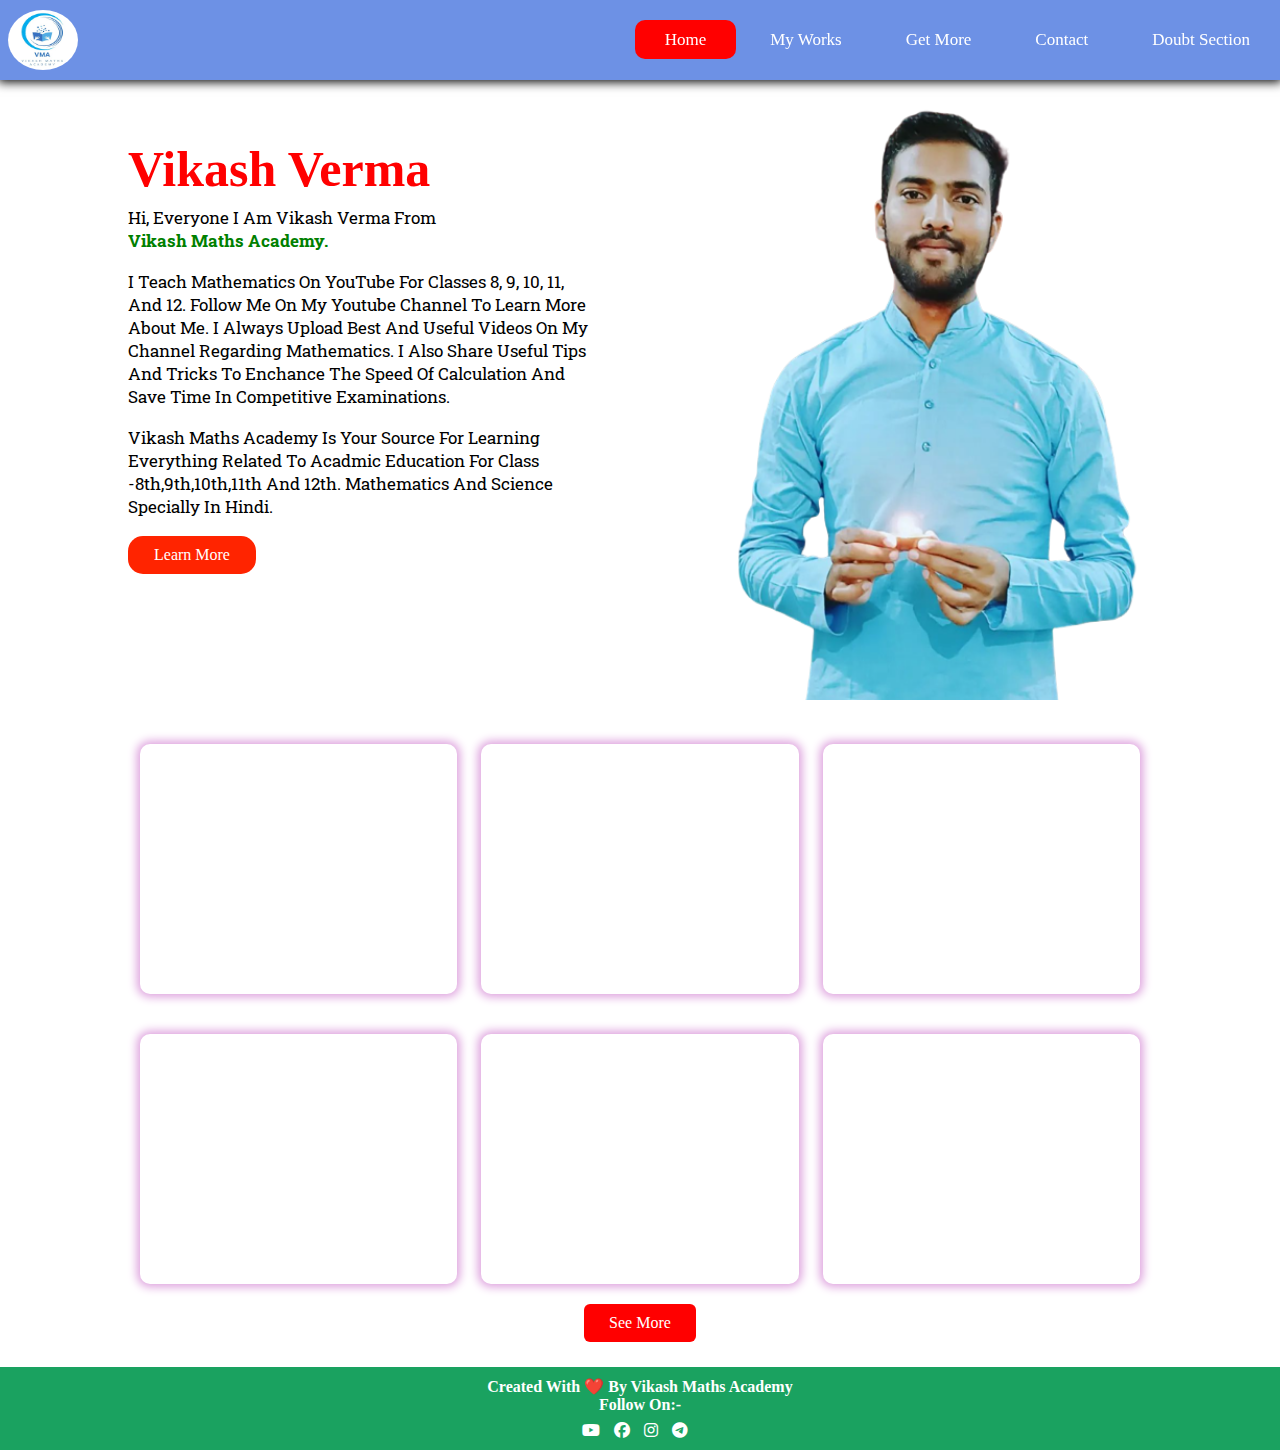
<file: index.html>
<!DOCTYPE html>
<html lang="en">
<head>
    <meta charset="UTF-8">
    <meta name="viewport" content="width=device-width, initial-scale=1.0">
    <title>Vikash Maths Academy - Vikash Verma</title>
    <link rel="stylesheet" href="style.css">
    <link rel="preconnect" href="https://fonts.googleapis.com">
    <link rel="preconnect" href="https://fonts.gstatic.com" crossorigin>
    <link href="https://fonts.googleapis.com/css2?family=Agbalumo&family=Oswald:wght@300;400&family=Roboto+Slab:wght@400;500&family=Roboto:wght@400;500&family=Young+Serif&display=swap" rel="stylesheet">
    <link rel="stylesheet" href="https://cdnjs.cloudflare.com/ajax/libs/font-awesome/6.4.2/css/all.min.css">
    <link rel="stylesheet" href="responsive.css">
</head>
<body onload="myfunction()">

<!-- -------------------------Preloader----------------------- -->
    <div id="loading"></div>
<!-- --------------------------nav bar----------------- -->

<nav>
    <img src="main_logo.jpg" alt="Logo">
    <div class="navbar" id="navbar">
        <i class="fa-solid fa-xmark" onclick="hideMenu()"></i>
        <ul>
            <li class="active"><a href="index.html">Home</a></li>
            <li><a href="mywork.html">My Works</a></li>
            <li><a href="getmore.html">Get More</a></li>
            <li><a href="contact.html">Contact</a></li>
            <li><a href="Doubt-section.html">Doubt Section</a></li>
        </ul>
    </div>
    <i class="fa-solid fa-bars" onclick="showMenu()"></i>
</nav>

<!-- -----------------------------Hero Section------------------------ -->

<section>
<div class="hero">
    <div class="side_containers">
        <h1>Vikash Verma</h1>
        <p>
            Hi, Everyone I am vikash verma from <br> <span class="channel">vikash maths academy.</span>
        </p><br>
        <p>
            I teach mathematics on YouTube for classes 8, 9, 10, 11, and 12.
            Follow me on my youtube channel to learn more about me.
            I always upload best and useful videos on my channel regarding
            mathematics. i also share useful tips and tricks to enchance the speed
            of calculation and save time in competitive examinations.
        </p><br>
        <p>
            Vikash Maths Academy is your source for learning everything related to acadmic education for class -8th,9th,10th,11th and 12th.
            Mathematics and Science specially in Hindi.
        </p>
        <a href="https://youtube.com/@VIKASHMATHSACADEMY?si=wjE9bf04WUM3ZxxC">Learn More</a>
    </div>
    <div class="side_containers"><img src="Vikash_img.png" alt="Vikash Sir Image"></div>
</div>
</section>

<!-- ------------------------Videos---------------------------------- -->

<section class="homepage-video">
    <div class="flexbox">
        <div class="boxes">
            <iframe width="560" height="315" src="https://www.youtube.com/embed/wuAS5Kxu7qA?si=isuyka9XAuzfvIIo" title="YouTube video player" frameborder="0" allow="accelerometer; autoplay; clipboard-write; encrypted-media; gyroscope; picture-in-picture; web-share" allowfullscreen></iframe>
        </div>
        <div class="boxes">
            <iframe width="560" height="315" src="https://www.youtube.com/embed/GpVe9BWHp-M?si=nml35Lq8MYl4RPBv" title="YouTube video player" frameborder="0" allow="accelerometer; autoplay; clipboard-write; encrypted-media; gyroscope; picture-in-picture; web-share" allowfullscreen></iframe>
        </div>
        <div class="boxes">
            <iframe width="560" height="315" src="https://www.youtube.com/embed/1c3iDpR9Iuo?si=VjABneFs9XbHxf3F" title="YouTube video player" frameborder="0" allow="accelerometer; autoplay; clipboard-write; encrypted-media; gyroscope; picture-in-picture; web-share" allowfullscreen></iframe>
        </div>
        <div class="boxes">
            <iframe width="560" height="315" src="https://www.youtube.com/embed/ua2_C-i3ylo?si=aCvr90XeNd_TfW6q" title="YouTube video player" frameborder="0" allow="accelerometer; autoplay; clipboard-write; encrypted-media; gyroscope; picture-in-picture; web-share" allowfullscreen></iframe>
        </div>
        <div class="boxes">
            <iframe width="560" height="315" src="https://www.youtube.com/embed/uDUNmd9it3o?si=B73Wcy6ArvZm_vjK" title="YouTube video player" frameborder="0" allow="accelerometer; autoplay; clipboard-write; encrypted-media; gyroscope; picture-in-picture; web-share" allowfullscreen></iframe>
        </div>
        <div class="boxes">
            <iframe width="560" height="315" src="https://www.youtube.com/embed/jEFTWdRbObU?si=sU2Fp51QzAnKqoXk" title="YouTube video player" frameborder="0" allow="accelerometer; autoplay; clipboard-write; encrypted-media; gyroscope; picture-in-picture; web-share" allowfullscreen></iframe>
        </div>
    </div>
    <a href="mywork.html" id="see-more">See More</a>
</section>

<!-- --------------------------Footer------------------------- -->

<footer>
<p>Created With ❤️ By Vikash Maths Academy</p>
<p>Follow On:-</p>
<a href="https://youtube.com/@VIKASHMATHSACADEMY?si=F4hN7L2eiKB24w1c"><i class="fa-brands fa-youtube social-icons"></i></a>
<a href="https://www.facebook.com/profile.php?id=100057956400553&mibextid=ZbWKwL"><i class="fa-brands fa-facebook social-icons"></i></a>
<a href="https://instagram.com/vikashmathsacademy?igshid=MTk0NTkyODZkYg=="><i class="fa-brands fa-instagram social-icons"></i></a>
<a href="#"><i class="fa-brands fa-telegram social-icons"></i></a>
</footer>






<!-- ------------------Including Javascript---------- -->
<script src="index.js"></script>
<!-- ----------------The End------------------------- -->

</body>
</html>
</file>
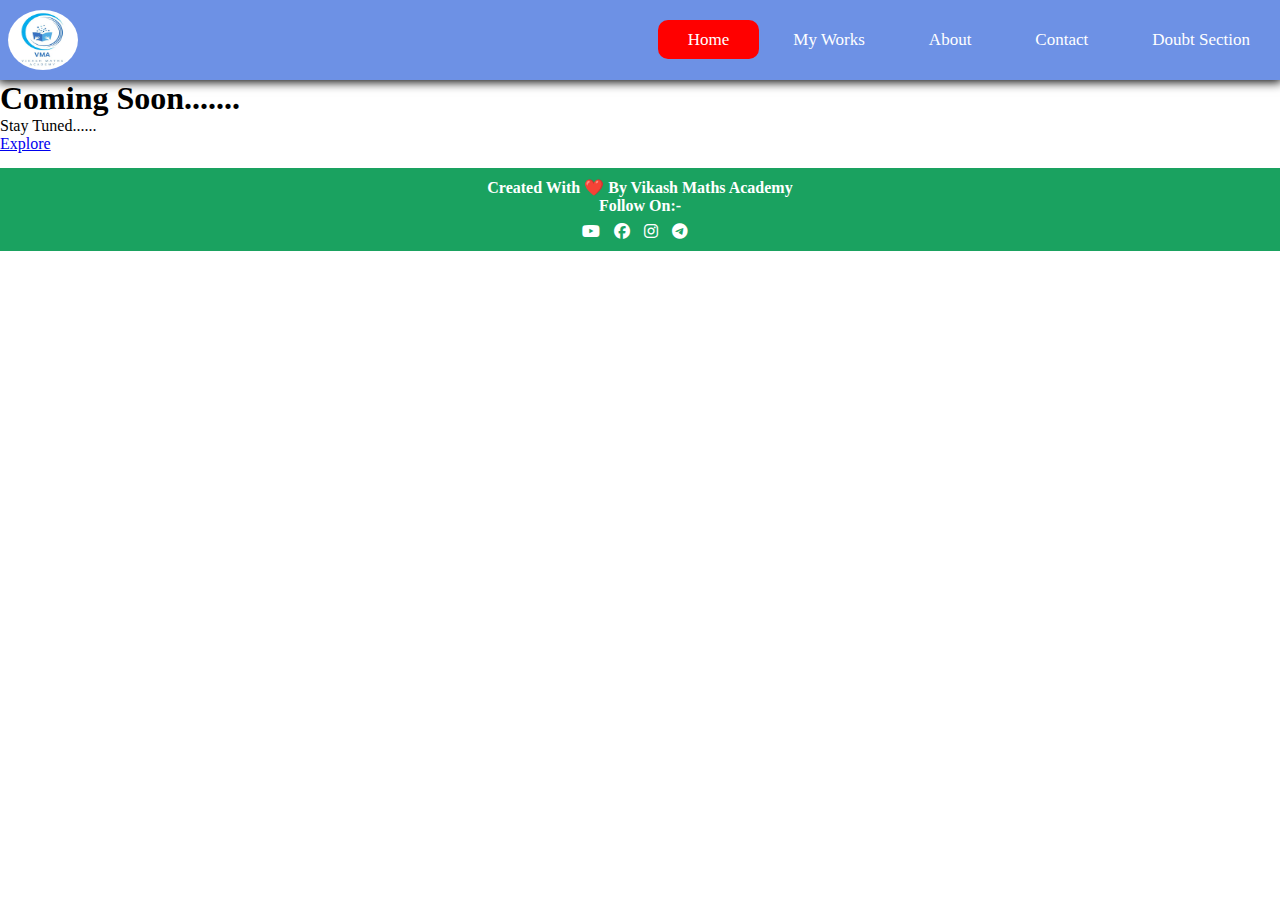
<file: about.html>
<!DOCTYPE html>
<html lang="en">
<head>
    <meta charset="UTF-8">
    <meta name="viewport" content="width=device-width, initial-scale=1.0">
    <title>Vikash Maths Academy - Vikash Verma</title>
    <link rel="stylesheet" href="style.css">
    <link rel="preconnect" href="https://fonts.googleapis.com">
    <link rel="preconnect" href="https://fonts.gstatic.com" crossorigin>
    <link href="https://fonts.googleapis.com/css2?family=Agbalumo&family=Oswald:wght@300;400&family=Roboto+Slab:wght@400;500&family=Roboto:wght@400;500&family=Young+Serif&display=swap" rel="stylesheet">
    <link rel="stylesheet" href="https://cdnjs.cloudflare.com/ajax/libs/font-awesome/6.4.2/css/all.min.css">
    <link rel="stylesheet" href="responsive.css">
</head>
<body onload="myfunction()">

<!-- -------------------------Preloader----------------------- -->
    <div id="loading"></div>
<!-- --------------------------nav bar----------------- -->

<nav>
    <img src="main_logo.jpg" alt="Logo">
    <div class="navbar" id="navbar">
        <i class="fa-solid fa-xmark" onclick="hideMenu()"></i>
        <ul>
            <li class="active"><a href="index.html">Home</a></li>
            <li><a href="mywork.html">My Works</a></li>
            <li><a href="about.html">About</a></li>
            <li><a href="contact.html">Contact</a></li>
            <li><a href="Doubt-section.html">Doubt Section</a></li>
        </ul>
    </div>
    <i class="fa-solid fa-bars" onclick="showMenu()"></i>
</nav>

<!-- ------------------------------About Page------------------------ -->

<div class="about-page">
    <div class="page">
        <h1>Coming Soon.......</h1>
        <p>Stay Tuned......</p>
        <a href="index.html">Explore</a>
    </div>
</div>

<!-- --------------------------Footer------------------------- -->

<footer>
<p>Created With ❤️ By Vikash Maths Academy</p>
<p>Follow On:-</p>
<a href="https://youtube.com/@VIKASHMATHSACADEMY?si=F4hN7L2eiKB24w1c"><i class="fa-brands fa-youtube social-icons"></i></a>
<a href="https://www.facebook.com/profile.php?id=100057956400553&mibextid=ZbWKwL"><i class="fa-brands fa-facebook social-icons"></i></a>
<a href="https://instagram.com/vikashmathsacademy?igshid=MTk0NTkyODZkYg=="><i class="fa-brands fa-instagram social-icons"></i></a>
<a href="#"><i class="fa-brands fa-telegram social-icons"></i></a>
</footer>






<!-- ------------------Including Javascript---------- -->
<script src="index.js"></script>
<!-- ----------------The End------------------------- -->

</body>
</html>
</file>
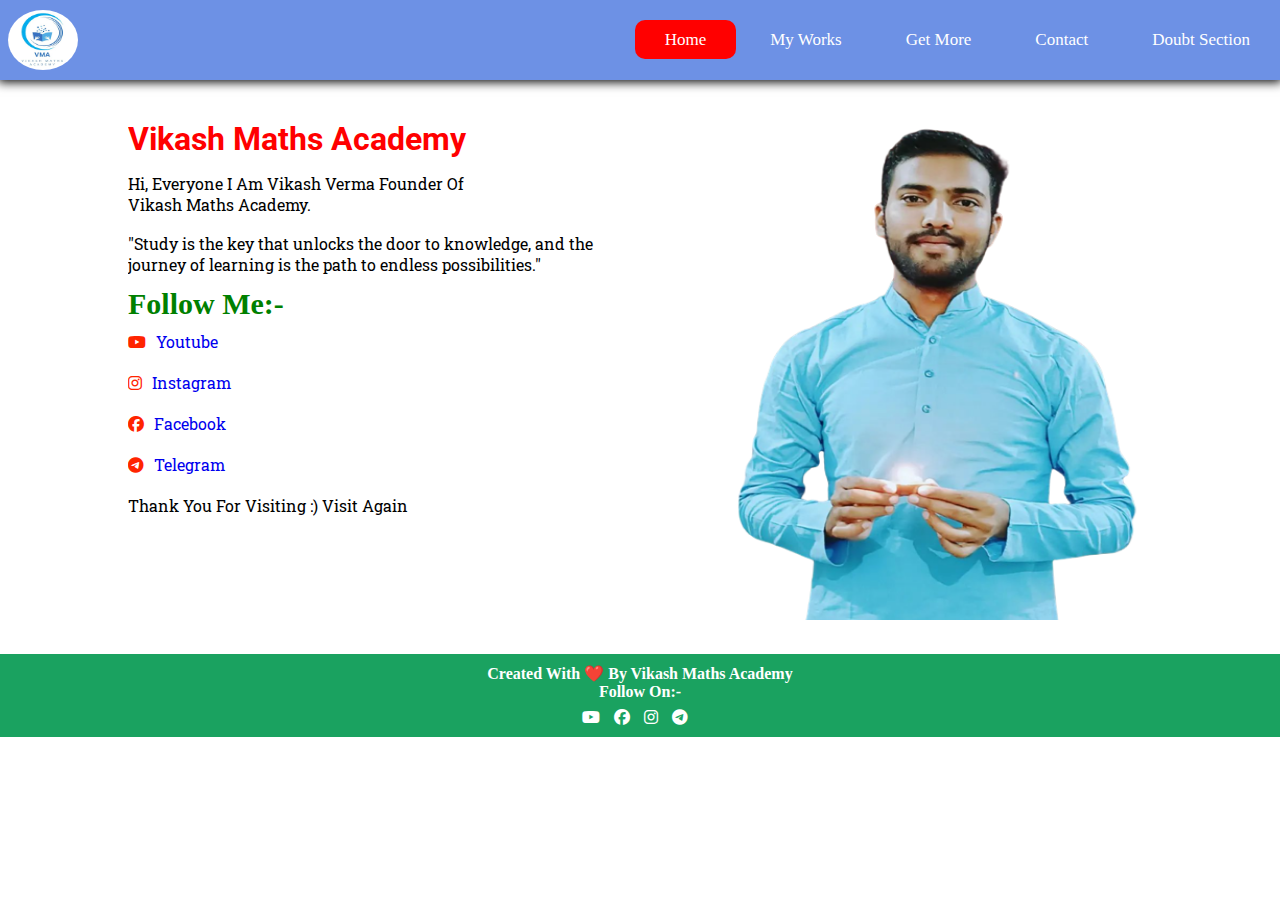
<file: contact.html>
<!DOCTYPE html>
<html lang="en">
<head>
    <meta charset="UTF-8">
    <meta name="viewport" content="width=device-width, initial-scale=1.0">
    <title>Vikash Maths Academy - Vikash Verma</title>
    <link rel="stylesheet" href="style.css">
    <link rel="preconnect" href="https://fonts.googleapis.com">
    <link rel="preconnect" href="https://fonts.gstatic.com" crossorigin>
    <link href="https://fonts.googleapis.com/css2?family=Agbalumo&family=Oswald:wght@300;400&family=Roboto+Slab:wght@400;500&family=Roboto:wght@400;500&family=Young+Serif&display=swap" rel="stylesheet">
    <link rel="stylesheet" href="https://cdnjs.cloudflare.com/ajax/libs/font-awesome/6.4.2/css/all.min.css">
    <link rel="stylesheet" href="responsive.css">
</head>
<body onload="myfunction()">

<!-- -------------------------Preloader----------------------- -->
    <div id="loading"></div>
<!-- --------------------------nav bar----------------- -->

<nav>
    <img src="main_logo.jpg" alt="Logo">
    <div class="navbar" id="navbar">
        <i class="fa-solid fa-xmark" onclick="hideMenu()"></i>
        <ul>
            <li class="active"><a href="index.html">Home</a></li>
            <li><a href="mywork.html">My Works</a></li>
            <li><a href="getmore.html">Get More</a></li>
            <li><a href="contact.html">Contact</a></li>
            <li><a href="Doubt-section.html">Doubt Section</a></li>
        </ul>
    </div>
    <i class="fa-solid fa-bars" onclick="showMenu()"></i>
</nav>

<!-- ---------------------------About Us----------------------------- -->

<div class="about_us">
    <div class="sub_about_us">
        <h1>Vikash Maths Academy</h1>
        <p>
            Hi, Everyone I Am Vikash Verma Founder Of <br>
            Vikash Maths Academy.
        </p>
        <br>
        <p>
            "Study is the key that unlocks the door to knowledge, and the journey of learning is the path to endless possibilities."
        </p>
        <h3>Follow Me:-</h3>
        <a href="https://youtube.com/@VIKASHMATHSACADEMY?si=F4hN7L2eiKB24w1c"><p><i class="fa-brands fa-youtube"></i>Youtube</p></a>
        <a href="https://instagram.com/vikashmathsacademy?igshid=MTk0NTkyODZkYg=="><p><i class="fa-brands fa-instagram"></i>Instagram</p></a>
        <a href="https://www.facebook.com/profile.php?id=100057956400553&mibextid=ZbWKwL"><p><i class="fa-brands fa-facebook"></i></p>Facebook</a>
        <a href="#"><p><i class="fa-brands fa-telegram"></i></p>Telegram</a>
        <p>Thank You For Visiting :) Visit Again</p>
    </div>
    <div class="sub_about_us"><img src="Vikash_img.png" alt="Vikash Side Image"></div>
</div>


<!-- --------------------------Footer------------------------- -->

<footer>
<p>Created With ❤️ By Vikash Maths Academy</p>
<p>Follow On:-</p>
<a href="https://youtube.com/@VIKASHMATHSACADEMY?si=F4hN7L2eiKB24w1c"><i class="fa-brands fa-youtube social-icons"></i></a>
<a href="https://www.facebook.com/profile.php?id=100057956400553&mibextid=ZbWKwL"><i class="fa-brands fa-facebook social-icons"></i></a>
<a href="https://instagram.com/vikashmathsacademy?igshid=MTk0NTkyODZkYg=="><i class="fa-brands fa-instagram social-icons"></i></a>
<a href="#"><i class="fa-brands fa-telegram social-icons"></i></a>
</footer>






<!-- ------------------Including Javascript---------- -->
<script src="index.js"></script>
<!-- ----------------The End------------------------- -->

</body>
</html>
</file>
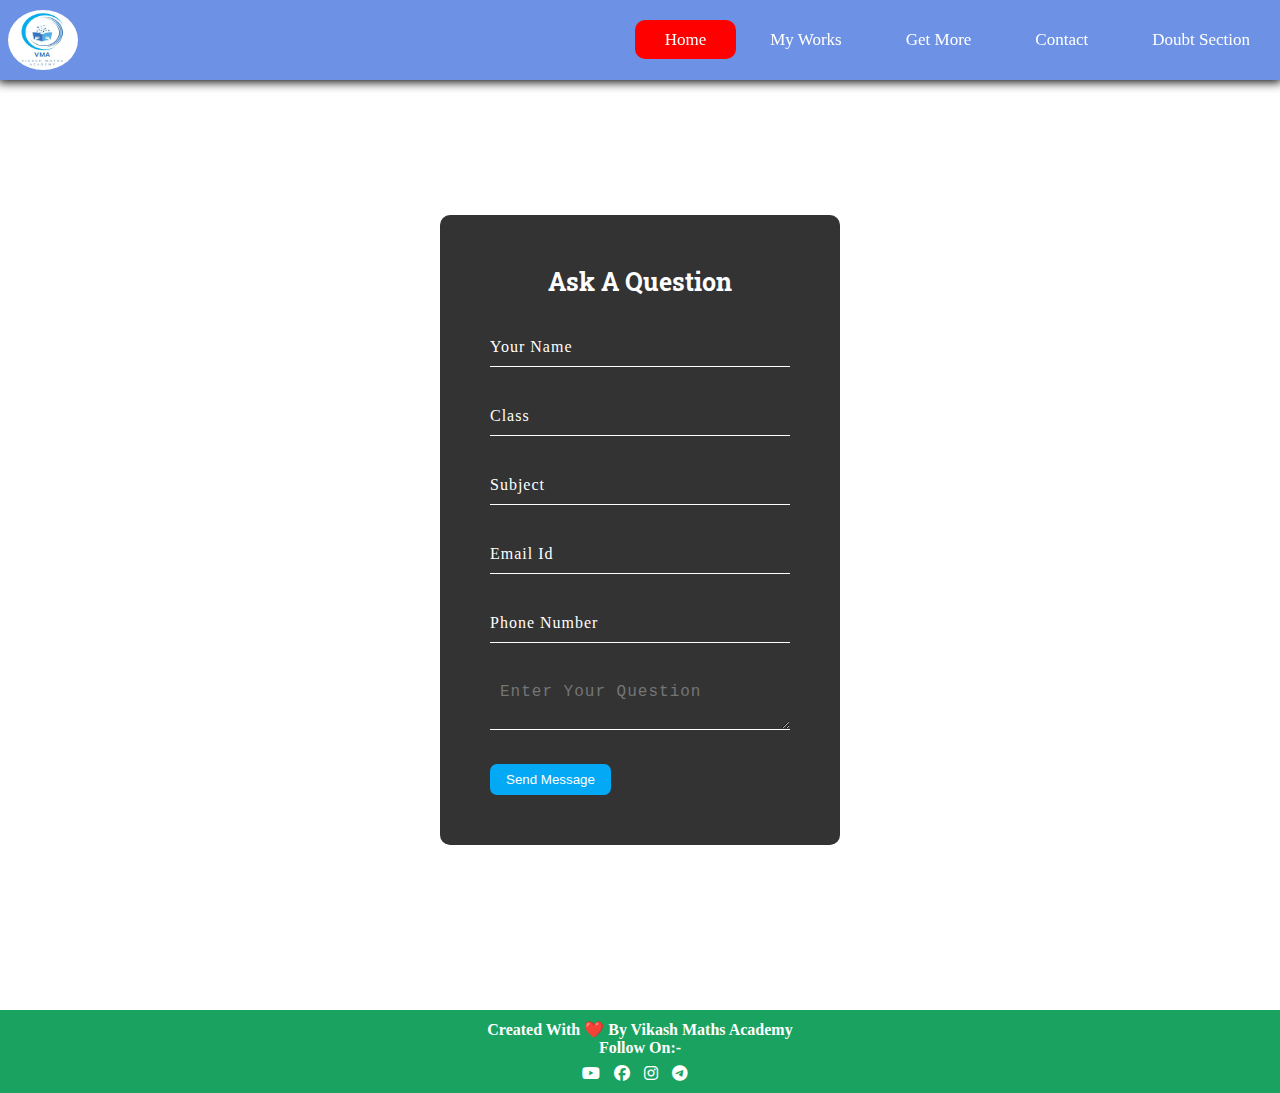
<file: Doubt-section.html>
<!DOCTYPE html>
<html lang="en">
<head>
    <meta charset="UTF-8">
    <meta name="viewport" content="width=device-width, initial-scale=1.0">
    <title>Vikash Maths Academy - Vikash Verma</title>
    <link rel="stylesheet" href="style.css">
    <link rel="preconnect" href="https://fonts.googleapis.com">
    <link rel="preconnect" href="https://fonts.gstatic.com" crossorigin>
    <link href="https://fonts.googleapis.com/css2?family=Agbalumo&family=Oswald:wght@300;400&family=Roboto+Slab:wght@400;500&family=Roboto:wght@400;500&family=Young+Serif&display=swap" rel="stylesheet">
    <link rel="stylesheet" href="https://cdnjs.cloudflare.com/ajax/libs/font-awesome/6.4.2/css/all.min.css">
    <link rel="stylesheet" href="responsive.css">
</head>
<body onload="myfunction()">

<!-- -------------------------Preloader----------------------- -->
    <div id="loading"></div>
<!-- --------------------------nav bar----------------- -->

<nav>
    <img src="main_logo.jpg" alt="Logo">
    <div class="navbar" id="navbar">
        <i class="fa-solid fa-xmark" onclick="hideMenu()"></i>
        <ul>
            <li class="active"><a href="index.html">Home</a></li>
            <li><a href="mywork.html">My Works</a></li>
            <li><a href="getmore.html">Get More</a></li>
            <li><a href="contact.html">Contact</a></li>
            <li><a href="Doubt-section.html">Doubt Section</a></li>
        </ul>
    </div>
    <i class="fa-solid fa-bars" onclick="showMenu()"></i>
</nav>

<!-- -----------------------------Doubt Form----------------------------- -->

<div class="form_div">
    <div class="form_box">
        <h1>Ask A Question</h1>
        <form action="https://formspree.io/f/xleykyqq"
        method="POST">
            <div class="input_box">
                <input type="text" autocomplete="off" required name="Student Name">
                <label>Your Name</label>
            </div>
            
            <div class="input_box">
                <input type="number" autocomplete="off" required name="Class" min="8" max="12">
                <label>Class</label>
            </div>

            <div class="input_box">
                <input type="text" autocomplete="off" required name="Subject">
                <label>Subject</label>
            </div>


            <div class="input_box">
                <input type="email" autocomplete="off" required name="Email Id">
                <label>Email Id</label>
            </div>

            <div class="input_box">
                <input type="number" autocomplete="off" required name="Email Id">
                <label>Phone Number</label>
            </div>

            <div class="input_box">
                <textarea name="Doubt/Question" id="doubt-area" placeholder="Enter Your Question"></textarea>
            </div>

            <input type="submit" value="Send Message"> 
        </form>
    </div>
</div>

<!-- --------------------------Footer------------------------- -->

<footer>
<p>Created With ❤️ By Vikash Maths Academy</p>
<p>Follow On:-</p>
<a href="https://youtube.com/@VIKASHMATHSACADEMY?si=F4hN7L2eiKB24w1c"><i class="fa-brands fa-youtube social-icons"></i></a>
<a href="https://www.facebook.com/profile.php?id=100057956400553&mibextid=ZbWKwL"><i class="fa-brands fa-facebook social-icons"></i></a>
<a href="https://instagram.com/vikashmathsacademy?igshid=MTk0NTkyODZkYg=="><i class="fa-brands fa-instagram social-icons"></i></a>
<a href="#"><i class="fa-brands fa-telegram social-icons"></i></a>
</footer>






<!-- ------------------Including Javascript---------- -->
<script src="index.js"></script>
<!-- ----------------The End------------------------- -->

</body>
</html>
</file>
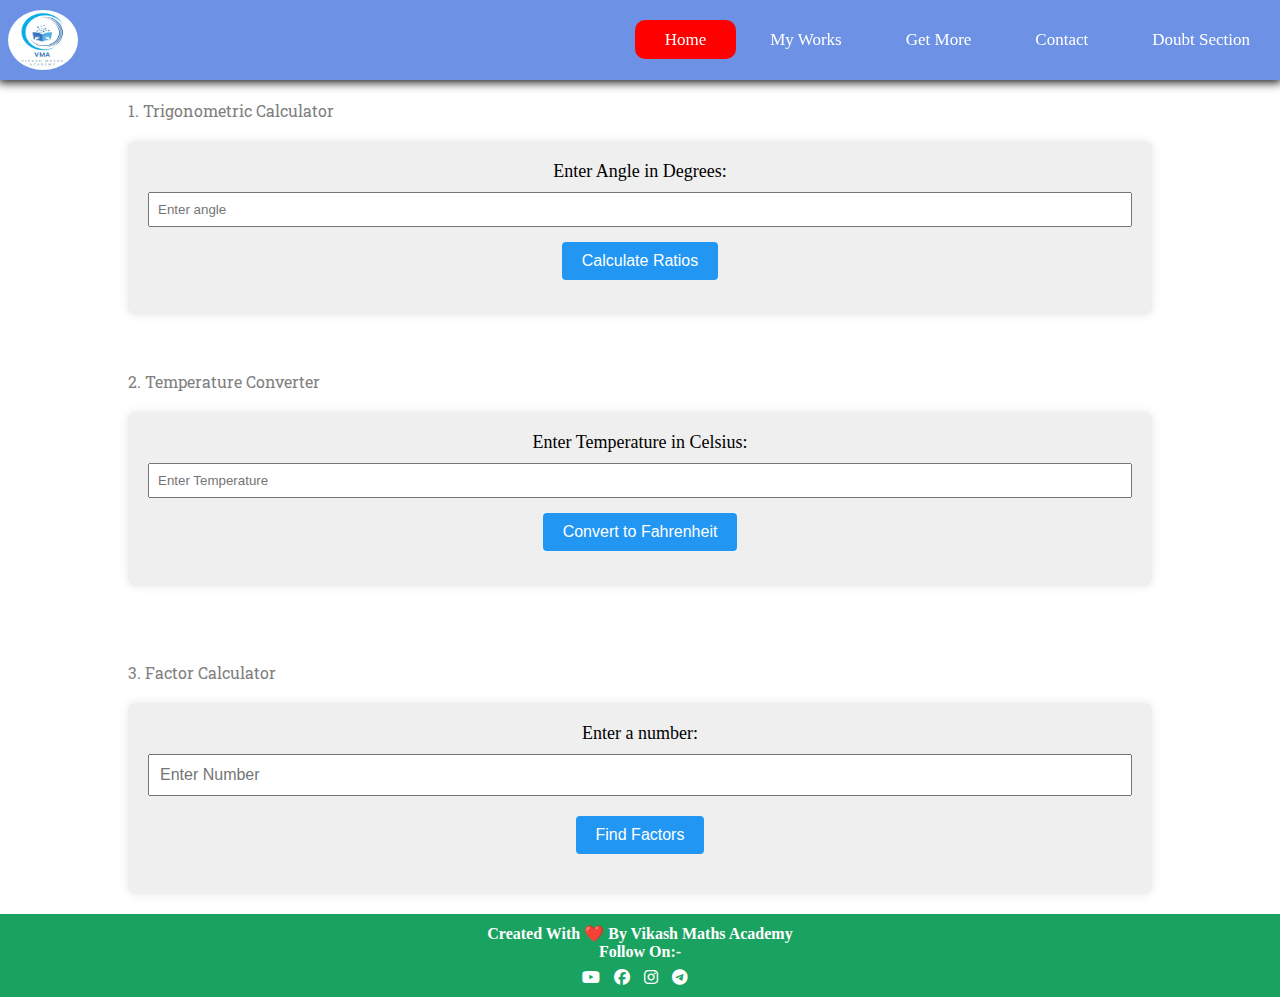
<file: getmore.html>
<!DOCTYPE html>
<html lang="en">
<head>
    <meta charset="UTF-8">
    <meta name="viewport" content="width=device-width, initial-scale=1.0">
    <title>Vikash Maths Academy - Vikash Verma</title>
    <link rel="stylesheet" href="style.css">
    <link rel="preconnect" href="https://fonts.googleapis.com">
    <link rel="preconnect" href="https://fonts.gstatic.com" crossorigin>
    <link href="https://fonts.googleapis.com/css2?family=Agbalumo&family=Oswald:wght@300;400&family=Roboto+Slab:wght@400;500&family=Roboto:wght@400;500&family=Young+Serif&display=swap" rel="stylesheet">
    <link rel="stylesheet" href="https://cdnjs.cloudflare.com/ajax/libs/font-awesome/6.4.2/css/all.min.css">
    <link rel="stylesheet" href="responsive.css">
</head>
<body onload="myfunction()">

<!-- -------------------------Preloader----------------------- -->
    <div id="loading"></div>
<!-- --------------------------nav bar----------------- -->

<nav>
    <img src="main_logo.jpg" alt="Logo">
    <div class="navbar" id="navbar">
        <i class="fa-solid fa-xmark" onclick="hideMenu()"></i>
        <ul>
            <li class="active"><a href="index.html">Home</a></li>
            <li><a href="mywork.html">My Works</a></li>
            <li><a href="getmore.html">Get More</a></li>
            <li><a href="contact.html">Contact</a></li>
            <li><a href="Doubt-section.html">Doubt Section</a></li>
        </ul>
    </div>
    <i class="fa-solid fa-bars" onclick="showMenu()"></i>
</nav>

<!-- ------------------------------About Page------------------------ -->

<!-- --------------------------Trigonometric Calculator--------------------------- -->

<div class="text_msg">
    <p>1. Trigonometric Calculator</p>
</div>
<div class="calculator">
    <label for="angle">Enter Angle in Degrees:</label>
    <input type="number" id="angle" placeholder="Enter angle">

    <button onclick="calculateTrigRatios()">Calculate Ratios</button>

    <div id="result"></div>
</div>
<br><br>


<!-- temperature-converter--- -->

<div class="text_msg">
    <p>2. Temperature Converter</p>
</div>
<div class="temperature-converter">
    <label for="celsiusInput">Enter Temperature in Celsius:</label>
    <input type="number" id="celsiusInput" placeholder="Enter Temperature">

    <button onclick="convertTemperature()">Convert to Fahrenheit</button>

    <div id="results"></div>
</div>
<br><br>

<!-- ---------------------------------Factor calculator-------------------------- -->

<div class="text_msg">
    <p>3. Factor Calculator</p>
</div>
<div class="factor-calc">
<label for="number">Enter a number:</label>
<input type="number" id="number" min="1" required placeholder="Enter Number">
<button onclick="findFactors()">Find Factors</button>
<div id="resultss"></div>
</div>





<!-- --------------------------Footer------------------------- -->

<footer>
<p>Created With ❤️ By Vikash Maths Academy</p>
<p>Follow On:-</p>
<a href="https://youtube.com/@VIKASHMATHSACADEMY?si=F4hN7L2eiKB24w1c"><i class="fa-brands fa-youtube social-icons"></i></a>
<a href="https://www.facebook.com/profile.php?id=100057956400553&mibextid=ZbWKwL"><i class="fa-brands fa-facebook social-icons"></i></a>
<a href="https://instagram.com/vikashmathsacademy?igshid=MTk0NTkyODZkYg=="><i class="fa-brands fa-instagram social-icons"></i></a>
<a href="#"><i class="fa-brands fa-telegram social-icons"></i></a>
</footer>






<!-- ------------------Including Javascript---------- -->
<script src="index.js"></script>
<!-- ----------------The End------------------------- -->

</body>
</html>
</file>
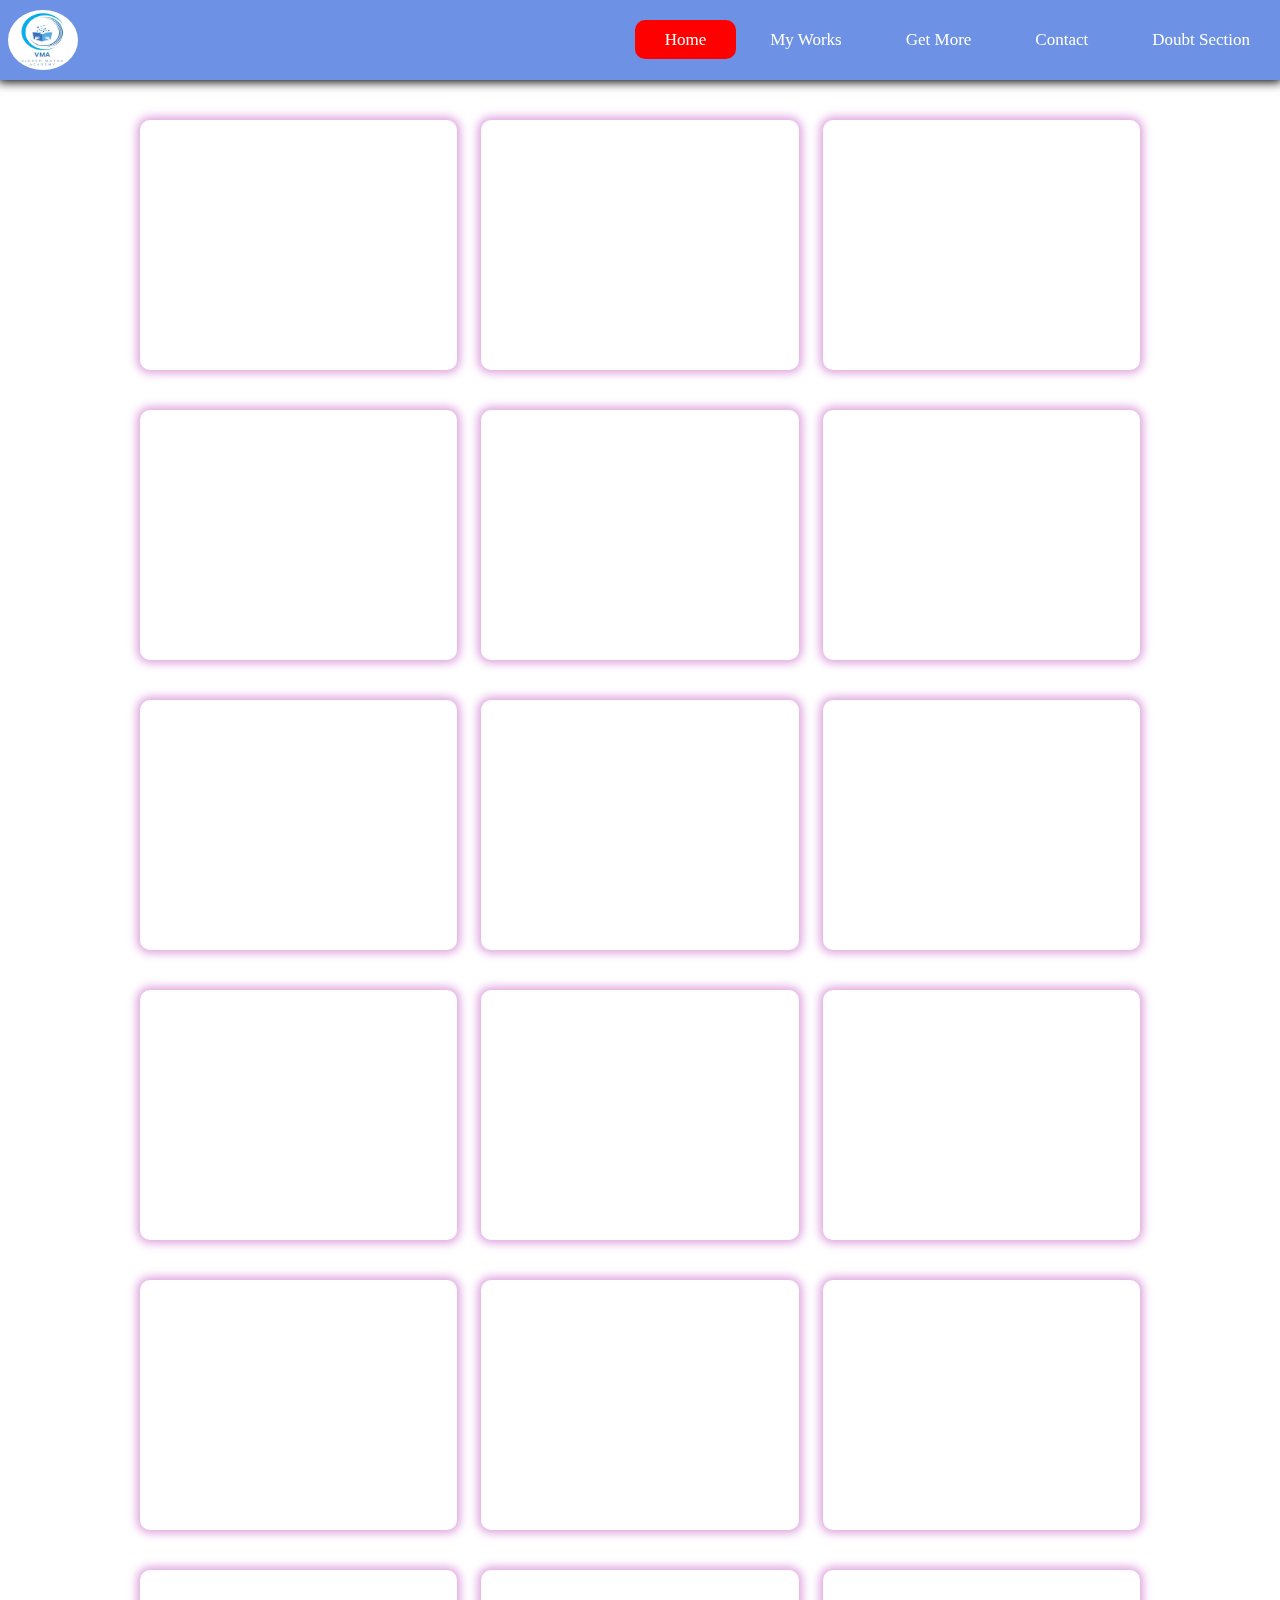
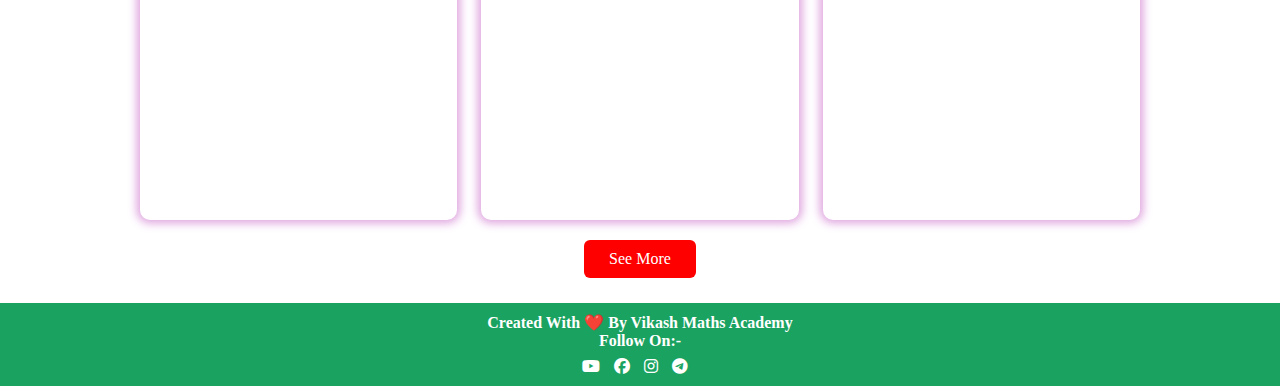
<file: mywork.html>
<!DOCTYPE html>
<html lang="en">
<head>
    <meta charset="UTF-8">
    <meta name="viewport" content="width=device-width, initial-scale=1.0">
    <title>Vikash Maths Academy - Vikash Verma</title>
    <link rel="stylesheet" href="style.css">
    <link rel="preconnect" href="https://fonts.googleapis.com">
    <link rel="preconnect" href="https://fonts.gstatic.com" crossorigin>
    <link href="https://fonts.googleapis.com/css2?family=Agbalumo&family=Oswald:wght@300;400&family=Roboto+Slab:wght@400;500&family=Roboto:wght@400;500&family=Young+Serif&display=swap" rel="stylesheet">
    <link rel="stylesheet" href="https://cdnjs.cloudflare.com/ajax/libs/font-awesome/6.4.2/css/all.min.css">
    <link rel="stylesheet" href="responsive.css">
</head>
<body onload="myfunction()">

<!-- -------------------------Preloader----------------------- -->
    <div id="loading"></div>
<!-- --------------------------nav bar----------------- -->

<nav>
    <img src="main_logo.jpg" alt="Logo">
    <div class="navbar" id="navbar">
        <i class="fa-solid fa-xmark" onclick="hideMenu()"></i>
        <ul>
            <li class="active"><a href="index.html">Home</a></li>
            <li><a href="mywork.html">My Works</a></li>
            <li><a href="getmore.html">Get More</a></li>
            <li><a href="contact.html">Contact</a></li>
            <li><a href="Doubt-section.html">Doubt Section</a></li>
        </ul>
    </div>
    <i class="fa-solid fa-bars" onclick="showMenu()"></i>
</nav>

<!-- ------------------------Videos---------------------------------- -->

<section class="homepage-video">
    <div class="flexbox">
        <div class="boxes">
            <iframe width="560" height="315" src="https://www.youtube.com/embed/wuAS5Kxu7qA?si=isuyka9XAuzfvIIo" title="YouTube video player" frameborder="0" allow="accelerometer; autoplay; clipboard-write; encrypted-media; gyroscope; picture-in-picture; web-share" allowfullscreen></iframe>
        </div>
        <div class="boxes">
            <iframe width="560" height="315" src="https://www.youtube.com/embed/GpVe9BWHp-M?si=nml35Lq8MYl4RPBv" title="YouTube video player" frameborder="0" allow="accelerometer; autoplay; clipboard-write; encrypted-media; gyroscope; picture-in-picture; web-share" allowfullscreen></iframe>
        </div>
        <div class="boxes">
            <iframe width="560" height="315" src="https://www.youtube.com/embed/1c3iDpR9Iuo?si=VjABneFs9XbHxf3F" title="YouTube video player" frameborder="0" allow="accelerometer; autoplay; clipboard-write; encrypted-media; gyroscope; picture-in-picture; web-share" allowfullscreen></iframe>
        </div>
        <div class="boxes">
            <iframe width="560" height="315" src="https://www.youtube.com/embed/ua2_C-i3ylo?si=aCvr90XeNd_TfW6q" title="YouTube video player" frameborder="0" allow="accelerometer; autoplay; clipboard-write; encrypted-media; gyroscope; picture-in-picture; web-share" allowfullscreen></iframe>
        </div>
        <div class="boxes">
            <iframe width="560" height="315" src="https://www.youtube.com/embed/uDUNmd9it3o?si=B73Wcy6ArvZm_vjK" title="YouTube video player" frameborder="0" allow="accelerometer; autoplay; clipboard-write; encrypted-media; gyroscope; picture-in-picture; web-share" allowfullscreen></iframe>
        </div>
        <div class="boxes">
            <iframe width="560" height="315" src="https://www.youtube.com/embed/jEFTWdRbObU?si=sU2Fp51QzAnKqoXk" title="YouTube video player" frameborder="0" allow="accelerometer; autoplay; clipboard-write; encrypted-media; gyroscope; picture-in-picture; web-share" allowfullscreen></iframe>
        </div>
        <div class="boxes">
            <iframe width="560" height="315" src="https://www.youtube.com/embed/QHmxT_uCtww?si=UKfgms7kelEZ5zHj" title="YouTube video player" frameborder="0" allow="accelerometer; autoplay; clipboard-write; encrypted-media; gyroscope; picture-in-picture; web-share" allowfullscreen></iframe>
        </div>
        <div class="boxes">
            <iframe width="560" height="315" src="https://www.youtube.com/embed/Y2airlPCVIc?si=u6IMx4BZ_zwPdeG1" title="YouTube video player" frameborder="0" allow="accelerometer; autoplay; clipboard-write; encrypted-media; gyroscope; picture-in-picture; web-share" allowfullscreen></iframe>
        </div>
        <div class="boxes">
            <iframe width="560" height="315" src="https://www.youtube.com/embed/UB6wGPx-rFU?si=sUxeIAYKpTQEtHZ8" title="YouTube video player" frameborder="0" allow="accelerometer; autoplay; clipboard-write; encrypted-media; gyroscope; picture-in-picture; web-share" allowfullscreen></iframe>
        </div>
        <div class="boxes">
            <iframe width="560" height="315" src="https://www.youtube.com/embed/JC8gUcTqsMQ?si=lKteN2Gej5_jemDV" title="YouTube video player" frameborder="0" allow="accelerometer; autoplay; clipboard-write; encrypted-media; gyroscope; picture-in-picture; web-share" allowfullscreen></iframe>
        </div>
        <div class="boxes">
            <iframe width="560" height="315" src="https://www.youtube.com/embed/Rom9yVfR5tQ?si=8iBL_cclk0LXuw3_" title="YouTube video player" frameborder="0" allow="accelerometer; autoplay; clipboard-write; encrypted-media; gyroscope; picture-in-picture; web-share" allowfullscreen></iframe>
        </div>
        <div class="boxes">
            <iframe width="560" height="315" src="https://www.youtube.com/embed/Y1kgxYX7G3I?si=OD3pmP-Pr9AWjyF4" title="YouTube video player" frameborder="0" allow="accelerometer; autoplay; clipboard-write; encrypted-media; gyroscope; picture-in-picture; web-share" allowfullscreen></iframe>
        </div>
        <div class="boxes">
            <iframe width="560" height="315" src="https://www.youtube.com/embed/EbACT9Vzt_Q?si=LT5jLhK_pORhP670" title="YouTube video player" frameborder="0" allow="accelerometer; autoplay; clipboard-write; encrypted-media; gyroscope; picture-in-picture; web-share" allowfullscreen></iframe>
        </div>
        <div class="boxes">
            <iframe width="560" height="315" src="https://www.youtube.com/embed/6EAzTy_KO2w?si=szHNfmxeMGNeVGaf" title="YouTube video player" frameborder="0" allow="accelerometer; autoplay; clipboard-write; encrypted-media; gyroscope; picture-in-picture; web-share" allowfullscreen></iframe>
        </div>
        <div class="boxes">
            <iframe width="560" height="315" src="https://www.youtube.com/embed/O3p-6-NIPuc?si=WJmrhYjpEB8U1oUU" title="YouTube video player" frameborder="0" allow="accelerometer; autoplay; clipboard-write; encrypted-media; gyroscope; picture-in-picture; web-share" allowfullscreen></iframe>
        </div>
        <div class="boxes">
            <iframe width="560" height="315" src="https://www.youtube.com/embed/I_Vb8kglfdU?si=CtsxV2CoA8jYNuQI" title="YouTube video player" frameborder="0" allow="accelerometer; autoplay; clipboard-write; encrypted-media; gyroscope; picture-in-picture; web-share" allowfullscreen></iframe>
        </div>
        <div class="boxes">
            <iframe width="560" height="315" src="https://www.youtube.com/embed/wfMXoSxCJWU?si=PDFc8zMEtTFXJjk-" title="YouTube video player" frameborder="0" allow="accelerometer; autoplay; clipboard-write; encrypted-media; gyroscope; picture-in-picture; web-share" allowfullscreen></iframe>
        </div>
        <div class="boxes">
            <iframe width="560" height="315" src="https://www.youtube.com/embed/3If1NlpDfG4?si=f1-kCXMTOeTnqfef" title="YouTube video player" frameborder="0" allow="accelerometer; autoplay; clipboard-write; encrypted-media; gyroscope; picture-in-picture; web-share" allowfullscreen></iframe>
        </div>
    </div>
    <a href="#" id="see-more">See More</a>
</section>

<!-- --------------------------Footer------------------------- -->

<footer>
<p>Created With ❤️ By Vikash Maths Academy</p>
<p>Follow On:-</p>
<a href="https://youtube.com/@VIKASHMATHSACADEMY?si=F4hN7L2eiKB24w1c"><i class="fa-brands fa-youtube social-icons"></i></a>
<a href="https://www.facebook.com/profile.php?id=100057956400553&mibextid=ZbWKwL"><i class="fa-brands fa-facebook social-icons"></i></a>
<a href="https://instagram.com/vikashmathsacademy?igshid=MTk0NTkyODZkYg=="><i class="fa-brands fa-instagram social-icons"></i></a>
<a href="#"><i class="fa-brands fa-telegram social-icons"></i></a>
</footer>






<!-- ------------------Including Javascript---------- -->
<script src="index.js"></script>
<!-- ----------------The End------------------------- -->

</body>
</html>
</file>
<file: style.css>
/* ----------------------Removing Default Styles------------------------- */

*{
    margin: 0;
    padding: 0;
    box-sizing: border-box;
}
html{
    scroll-behavior: smooth;
}
body{
    min-height: 100vh;
    width: 100%;
}
#loading{
    width: 100%;
    height: 100vh;
    background-image: url(loader.gif);
    background-position: center;
    position: fixed;
    background-size: 400px;
    background-color: white;
    background-repeat: no-repeat;
    z-index: 500;
}

/* ----------------------Navigation----------------------------- */

nav{
    display: flex;
    align-items: center;
    justify-content: space-between;
    background-color: #6d91e5;
    box-shadow: 0px 0px 10px 2px black;
    padding: 10px 0px;
    position: sticky;
    top: 0;
    z-index: 100;
}
nav img{
    margin-left: 8px;
    border-radius: 50%;
    width: 70px;
    height: 60px;
}
.navbar ul{
    list-style: none;
}
.navbar ul li{
    display: inline-block;
}
.navbar ul li a{
    color: white;
    text-decoration: none;
    padding: 10px 30px;
    font-size: 17px;
    transition: all 0.3s linear;
}
.navbar ul li a:hover{
    background-color: red;
    color: white;
    border-radius: 10px;
}
.navbar ul .active a{
    background-color: red;
    color: white;
    border-radius: 10px;
}
nav .fa-bars{
    display: none;
}
.navbar .fa-xmark{
    display: none;
}

/* -----------------------hero Section--------------------------- */

.hero{
    display: flex;
    justify-content: space-between;
    align-items: flex-start;
    width: 80%;
    margin: auto;
}
.hero .side_containers{
    flex-basis: 46%;
    overflow: hidden;
    padding-top: 20px;
}
.hero .side_containers img{
    height: 600px;
    width: 100%;
}
.hero .side_containers h1{
    color: red;
    font-size: 50px;
    padding-top: 40px;
    padding-bottom: 8px;
}
.hero .side_containers p{
    text-align: left;
    text-transform: capitalize;
    font-size: 17px;
    font-family: 'Roboto slab';
}
.hero .side_containers p .channel{
    color: green;
    font-weight: bold
}
.hero .side_containers a{
    text-decoration: none;
    display: inline-block;
    margin-top: 18px;
    padding: 10px 26px;
    border-radius: 15px;
    background-color: #FF2400;
    color: white;
}

/* -----------------------------Videos Home Page------------------------------ */

.homepage-video{
    text-align: center;
}
.flexbox{
    display: flex;
    flex-wrap: wrap;
    justify-content: space-around;
    margin: auto;
    width: 80%;
}
.flexbox .boxes{
    margin-top: 40px;
    height: 250px;
    flex-basis: 31%;
    overflow: hidden;
    box-shadow: 0px 0px 10px 3px plum;
    border-radius: 10px;
}
.flexbox .boxes iframe{
    height: 100%;
    width: 100%;
    border-radius: 10px;
}
.homepage-video a{
    display: inline-block;
    color: white;
    margin-top: 20px;
    border-radius: 6px;
    padding: 10px 25px;
    background-color: red;
    text-decoration: none;
    margin-bottom: 10px;
}

/* -----------------------------footer--------------------------------- */

footer{
    background-color: #1AA260;
    padding: 10px 0px;
    text-align: center;
    margin-top: 15px
}
footer p{
    color: white;
    font-weight: 600;
    font-size: 16px;
}
footer .social-icons{
    margin-top: 8px;
    margin-right: 10px;
    cursor: pointer;
    color: white;
}

/* -----------------------------------aboutus--------------------------------- */

.about_us{
    display: flex;
    justify-content: space-between;
    width: 80%;
    margin: auto;
}
.about_us .sub_about_us{
    flex-basis: 46%;
    margin-top: 40px;
    margin-bottom: 15px;
    overflow: hidden;
}
.about_us .sub_about_us img{
    height: 500px;
    width: 100%;
}
.about_us .sub_about_us h1{
    color: red;
    font-family: 'Roboto';
    padding-bottom: 15px;
}
.about_us .sub_about_us p{
    font-family: 'Roboto Slab';
}
.about_us .sub_about_us h3{
    padding-top: 12px;
    padding-bottom: 10px;
    text-align: left;
    color: green;
    font-size: 30px;
}
.about_us .sub_about_us a{
    text-decoration: none;
    display: flex;
    padding-bottom: 20px;
    font-family: 'Roboto Slab';
}
.about_us .sub_about_us .fa-youtube,
.about_us .sub_about_us .fa-facebook,
.about_us .sub_about_us .fa-instagram,
.about_us .sub_about_us .fa-telegram{
    color: #FF2400;
    margin-right: 10px;
}

/* ------------------------------Doubt Section---------------------------- */

.form_div{
    width: 100%;
    height: 100vh;
    position: relative;
    margin-bottom: 30px;
}
.form_div .form_box{
    width: 400px;
    position: absolute;
    top: 50%;
    left: 50%;
    transform: translate(-50%,-50%);
    padding: 50px;
    background: rgba(0,0,0,0.8);
    border-radius: 10px;
}
.form_div .form_box h1{
    margin-bottom: 30px;
    font-size: 25px;
    font-family: 'Roboto Slab';
    color: white;
    text-align: center;
    text-transform: capitalize;
}
.form_div .form_box .input_box{
    position: relative;
}
.form_div .form_box .input_box input:focus ~ label,
.form_div .form_box .input_box input:valid ~ label{
    top: -20px;
    left: 0;
    color: #03a9f4;
    font-size: 12px;
}
.form_div .form_box .input_box input{
    width: 100%;
    padding: 10px;
    color: white;
    font-size: 16px;
    letter-spacing: 1px;
    margin-bottom: 30px;
    border: none;
    border-bottom: 1px solid white;
    background: transparent;
    outline: none;
}
.form_div .form_box .input_box #doubt-area{
    width: 100%;
    padding: 10px;
    color: white;
    font-size: 16px;
    letter-spacing: 1px;
    margin-bottom: 30px;
    border: none;
    border-bottom: 1px solid white;
    background: transparent;
    outline: none;
}
.form_div .form_box .input_box label{
    position: absolute;
    top: 0;
    left: 0;
    letter-spacing: 1px;
    padding: 10px 0px;
    font-size: 16px;
    color: white;
    transition: all 0.3s linear;
}
.form_div .form_box input[type="submit"]{
    background: transparent;
    border: none;
    outline: none;
    color: white;
    background: #03a9f4;
    padding: 8px 16px;
    border-radius: 7px;
    cursor: pointer;
}

/* --------------------About Page-------------------------- */
/* ----Trigonometric calculator */

.text_msg{
    width: 80%;
    margin: auto;
    text-align: left;
    margin-top: 20px;
}
.text_msg p{
    color: grey;
    font-family: 'Roboto Slab';
}
.calculator {
    text-align: center;
    background-color: #efefef;
    padding: 20px;
    border-radius: 8px;
    box-shadow: 0 0 10px rgba(0, 0, 0, 0.1);
    width: 80%;
    margin: auto;
    margin-top: 20px;
}
.calculator label {
    font-size: 18px;
    margin-bottom: 10px;
    display: block;
}
.calculator input {
    width: 100%;
    padding: 8px;
    margin-bottom: 15px;
    box-sizing: border-box;
}
.calculator button {
    background-color: #2196F3;
    color: #fff;
    padding: 10px 20px;
    border: none;
    border-radius: 4px;
    cursor: pointer;
    font-size: 16px;
}
.calculator #result {
    font-size: 18px;
    margin-top: 15px;
}

/* -----------------temperature converter-- */

.temperature-converter {
    text-align: center;
    background-color: #efefef;
    padding: 20px;
    border-radius: 8px;
    box-shadow: 0 0 10px rgba(0, 0, 0, 0.1);
    width: 80%;
    margin: auto;
    margin-top: 20px;
    margin-bottom: 20px;
}
.temperature-converter label {
    font-size: 18px;
    margin-bottom: 10px;
    display: block;
}
.temperature-converter input {
    width: 100%;
    padding: 8px;
    margin-bottom: 15px;
    box-sizing: border-box;
}
.temperature-converter button {
    background-color: #2196F3;
    color: #fff;
    padding: 10px 20px;
    border: none;
    border-radius: 4px;
    cursor: pointer;
    font-size: 16px;
}
.temperature-converter #results {
    font-size: 18px;
    margin-top: 15px;
}

/* -----------------------Factor Calculator----------------------------- */

.factor-calc{
    background-color: #efefef;
    width: 80%;
    margin: auto;
    text-align: center;
    padding: 20px;
    border-radius: 8px;
    box-shadow: 0 0 10px rgba(0, 0, 0, 0.1);
    margin-top: 20px;
    margin-bottom: 20px;
}
.factor-calc input {
    padding: 10px;
    font-size: 16px;
    width: 100%;
    margin-bottom: 15px;
    box-sizing: border-box;
}
.factor-calc label{
    font-size: 18px;
    margin-bottom: 10px;
    display: block;
}
.factor-calc button {
    background-color: #2196F3;
    color: #fff;
    padding: 10px 20px;
    border: none;
    border-radius: 4px;
    cursor: pointer;
    font-size: 16px;
    margin-top: 5px;
}
.factor-calc #resultss {
    margin-top: 20px;
    font-size: 18px;
}
</file>
<file: responsive.css>
@media screen and (max-width:1000px){
    .hero .side_containers h1{
        font-size: 40px;
    }
    .hero .side_containers p{
        font-size: 15px;
    }
    .hero .side_containers img{
        height: 500px;
    }
    .flexbox .boxes{
        flex-basis: 48%;
    }
    .about_us .sub_about_us h1{
        font-size: 28px;
    }
    .about_us .sub_about_us p{
        font-size: 15px;
    }
}

@media screen and (max-width: 768px){
    nav .fa-bars{
        display: block;
        margin-right: 8px;
        cursor: pointer;
        font-size: 18px;
        color: white;
    }
    .navbar{
        position: absolute;
        top: -120vh;
        right: 0;
        background-color: black;
        width: 100vw;
        height: 100vh;
        transition: all 0.3s linear;
    }
    .navbar ul li{
        display: block;
        margin-top: 50px;
        text-align: left;
    }
    .navbar ul .active a{
        background-color: black;
    }
    .navbar .fa-xmark{
        display: block;
        position: absolute;
        right: 0;
        color: white;
        margin-top: 10px;
        font-size: 18px;
        margin-right: 15px;
        cursor: pointer;
    }
    .hero{
        display: flex;
        flex-direction: column-reverse;
        align-items: center;
    }
    .hero .side_containers{
        flex-basis: 98%;
    }
    .flexbox .boxes{
        flex-basis: 98%;
    }
    .about_us{
        display: flex;
        align-items: center;
        flex-direction: column-reverse;
    }
    .form_div{
        height: 90vh;
    }
    .form_div .form_box{
        width: 350px;
    }
    .about-page .page h1{
        margin-bottom: 10px;
        font-size: 25px;
    }
}

@media screen and (max-width: 400px){
    .hero .side_containers h1{
        font-size: 35px;
    }
    .hero .side_containers p{
        font-size: 14px;
    }
    .hero .side_containers a{
        font-size: 16px;
    }
    footer p{
        font-size: 14px;
    }
    .about_us .sub_about_us h1{
        font-size: 24px;
    }
    .about_us .sub_about_us p{
        font-size: 13px;
    }
    .about_us .sub_about_us h3{
        font-size: 25px;
    }
    .form_div{
        height: 80vh;
    }
    .form_div .form_box{
        width: 305px;
        margin-top: 10px;
    }
    .form_div .form_box h1{
        font-size: 20px;
    }
    .form_div .form_box .input_box input{
        padding: 10px;
        font-size: 14px;
    }
    .form_div .form_box .input_box label{
        font-size: 14px;
    }
    .form_div .form_box .input_box #doubt-area{
        font-size: 15px;
    }
    .form_div .form_box{
        padding: 50px 10px;
    }
    .about-page .page h1{
        margin-bottom: 10px;
        font-size: 19px;
    } 
    .about-page .page p{
        font-size: 14px;
    }
}
</file>
